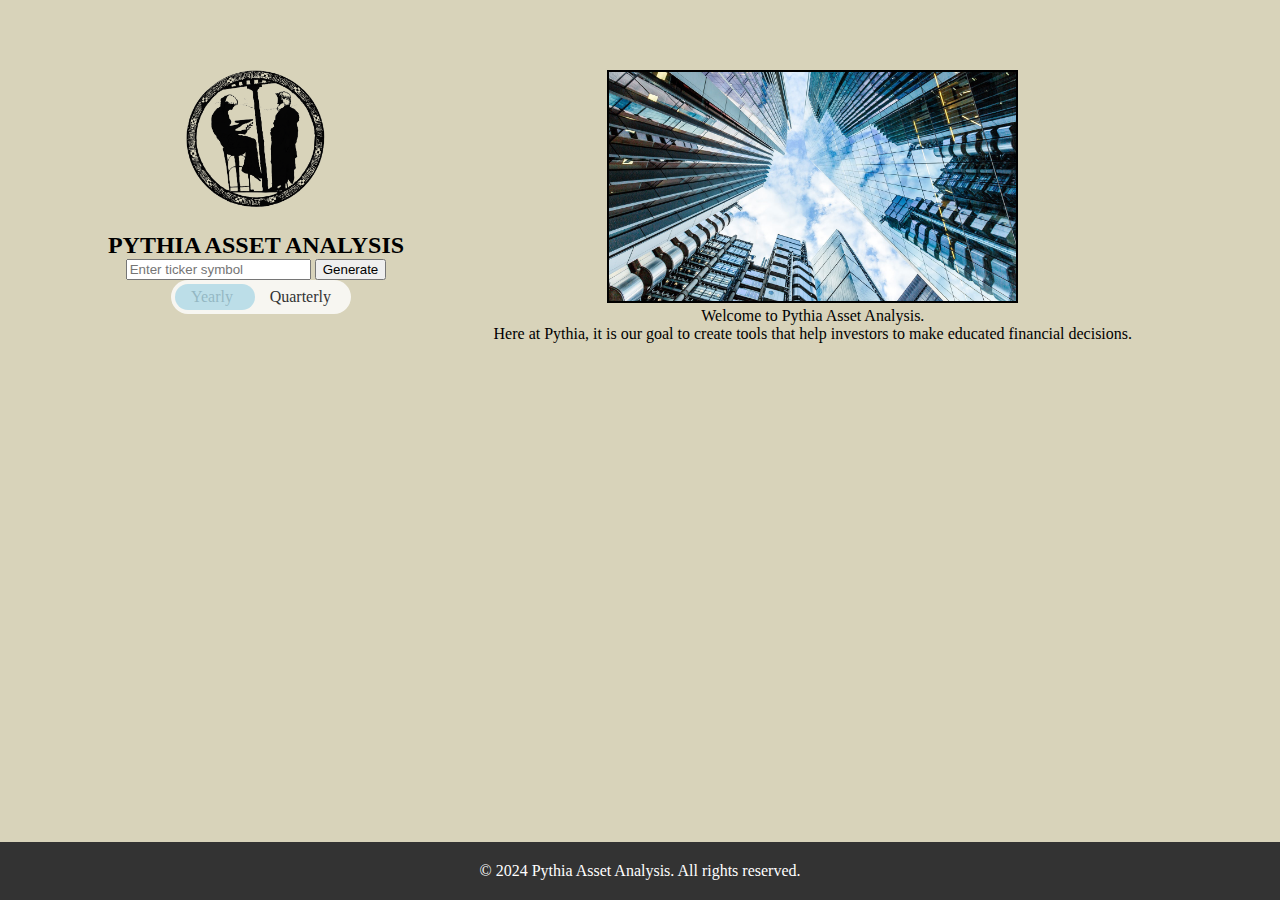
<file: index.html>
<!DOCTYPE html>
<html lang="en">
<head>
<meta charset="UTF-8">
<meta name="viewport" content="width=device-width, initial-scale=1.0, maximum-scale=1.0,user-scalable=no">
<title>PYTHIA ASSET ANALYSIS</title>
<link rel="stylesheet" href="styles.css">
</head>
<body>
    <div class="base-container">
        <div class="sidebar">
            <img id="image" src="logo.png">
            <div id="title">Pythia Asset Analysis</div>
            <form id="tickerForm">
            <input type="text" id="ticker" placeholder="Enter ticker symbol">
            <button type="submit"> Generate </button>
            </form>    
            <div id="compare-button"></div>
            <div class="slider-container">
                <label class="switch">
                    <input type="checkbox" id="timeframeSwitch">
                    <span class="slider round">
                        <span class="slider-label slider-label-left">Yearly</span>
                        <span class="slider-label slider-label-right">Quarterly</span>
                    </span>
                </label>
            </div>
            <div class="dropdown"> </div>
        </div>
        <div class="content">
            <div id="company-title"></div>
            <div id="summary"></div>
            <div id="output-container"></div>
            <div id="graphics">
                <img id="image2" src="markets.png"> 
                <div id="website-description"> </div>
                </div>
        </div>
    </div>
    <div id="customAlertOverlay" onclick="closeCustomAlert()"></div>
    <div id="customAlertBox">
        <h2 id="customAlertHeader"></h2>
        <pre id="customAlertContent"></pre>
    </div>
    <script src="website_description.js"></script>
    <script src="tableMake.js"> </script>
    <footer>
        &copy; 2024 Pythia Asset Analysis. All rights reserved.
    </footer>
</body>
</html>
</file>
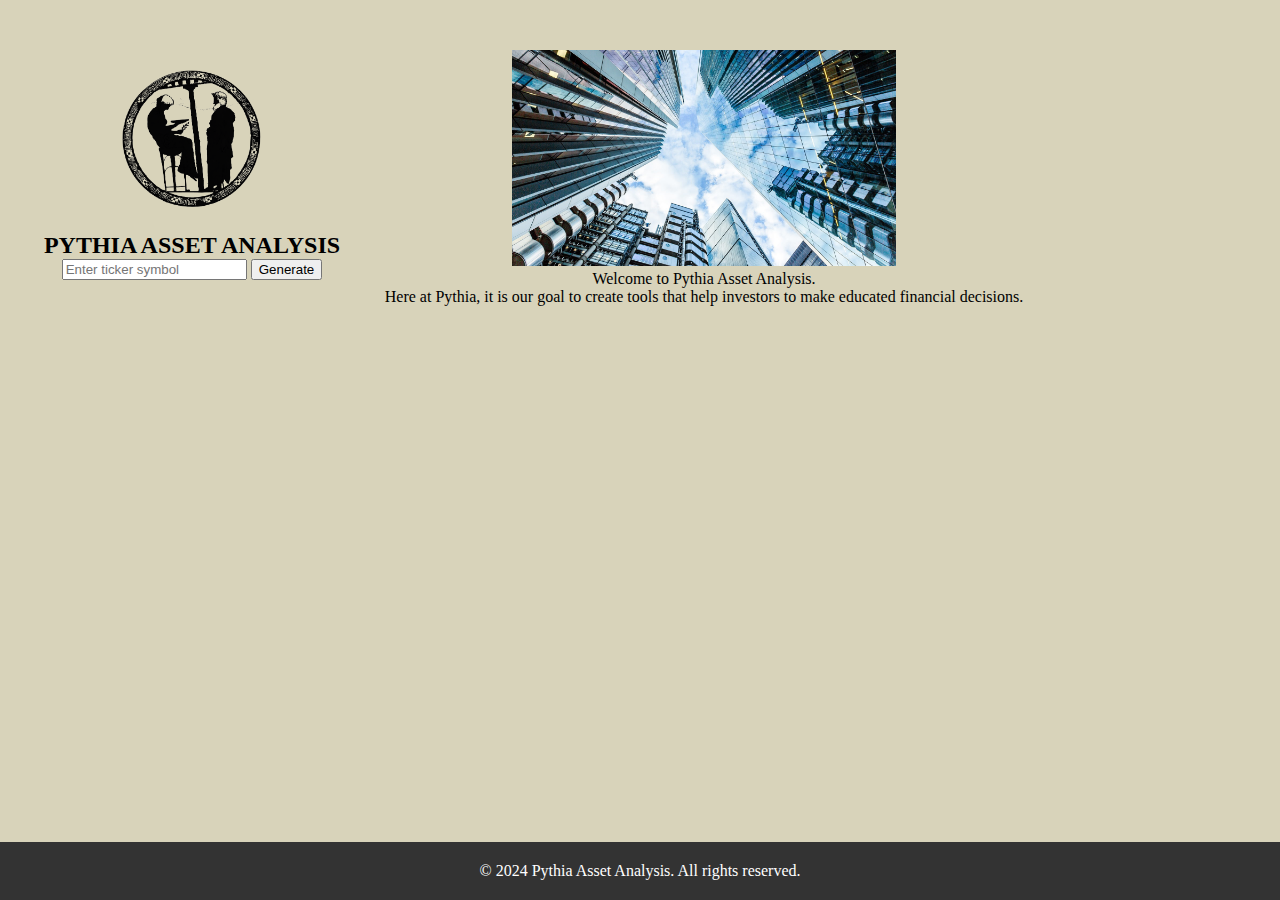
<file: mainPage.html>
<!DOCTYPE html>
<html lang="en">
<head>
<meta charset="UTF-8">
<meta name="viewport" content="width=device-width, initial-scale=1.0">
<title>PYTHIA ASSET ANALYSIS</title>
<style>
    body {
        font-family: 'Times New Roman', Times, serif, sans-serif;
        text-align: center;
        background-color: rgb(216, 211, 186); 
        margin: 0; 
        padding: 0; 
        display: flex; 
        flex-direction: column; 
        min-height: 100vh; 
    }
    #title {
        font-size: 24px;
        margin-top: 20px;
        text-transform: uppercase;
        font-weight: bold;
    }
    #website-description {
        font-size: 16px;
        margin-top: auto;
        text-align: center; 
        margin-bottom: 20px;
    }
    #tickerInput {
        margin-top: 20px;
        padding: 5px;
        font-size: 16px;
        width: 145px;
        margin-left: auto;
        margin-right: auto;
    }
    #image {
        margin-top: 70px;
        margin-right: auto;
        margin-left: auto;
        width: 140px;
    }
    #image2 {
        width: 60%;
    }
    footer {
        margin-top: auto; 
        background-color: #333; 
        color: #fff; 
        padding: 20px; 
    }
    .output {
        justify-content: center;
        margin: auto;
        overflow-x: auto; /* Enable horizontal scrolling */
        max-width: 100%;
    }
    .table {
        justify-content: center;
        text-align: center;
        margin: auto;
        overflow-x: auto; /* Enable horizontal scrolling */
        width:auto
    }
    .table-caption {
        font-size: 30px;
        font-weight: bold;
        }
    #company-title {
        margin-right: auto;
        margin-left: auto;
        font-size: 30px;
        font-weight: bold;
        text-decoration: underline;
    }
    #summaryBox {
        width: auto;
        border: 1px solid #000000; /* Border style */
        padding: 20px; /* Padding inside the box */
        margin: 10px auto; /* Margin around the box */
        background-color: #e5e5ec;
    }
    .base-container {
    display: flex; /* Use flexbox layout */
    }

    .content {
        flex: 1; /* Take up remaining space */
        margin-top: 50px;
        margin-bottom: 50px;
        padding-right: 20%;
    }

    .sidebar {
        width: 30%;
    /* Add styles for the sidebar */
    }
    .table-separator {
    margin-bottom: 20px; /* Adjust the margin to your desired spacing */
    }
    table {
        width: 100%; /* Make the table take up 100% of the container's width */
        border-collapse: collapse; /* Collapse borders for better appearance */
        position: relative;
    }
    th, td {
        border: 1px solid #ccc; /* Add borders for visualization */
        padding: 8px; /* Add padding for spacing */
    }
    th:first-child,
    td:first-child {
        position: sticky; /* Make the first column sticky */
        left: 0; /* Stick to the left edge of the container */
        background-color: #f2f2f2; /* Add background color for better visibility */
        z-index: 1; /* Ensure it stays above other cells */
    }
    .categories-buttons {
        display: none;
    }
    .categories-dropdown {
        display: none;
    }

    /* Show the dropdown content when the 'active' class is applied */
    .categories-dropdown.active {
        display: block;
    }
    @media only screen and (max-width: 600px) {
    .base-container {
        flex-direction: column;
    }
    
    .content, .sidebar {
        width: 100%; /* Take up the full width */
    }
    #image2 {
        width:0px;
    }
    #summaryBox {
    width: 80%;
    font-size: 11px;
    }
    .output {
        justify-content: center;
        overflow-x: auto; /* Enable horizontal scrolling */
        max-width: 85%;
    }
    .table-caption {
        position: sticky; /* Make the first column sticky */
        top: 0; /* Stick to the left edge of the container */
        left:0;
        font-size: 20px;
        font-weight: bold;
    }
        /* Initially hide the dropdown content */
}
</style>
</head>
<body>
    <div class="base-container">
        <div class="sidebar">
            <img id="image" src="logo.png">
            <div id="title">Pythia Asset Analysis</div>
            <form id="tickerForm">
            <input type="text" id="ticker" placeholder="Enter ticker symbol">
            <button type="submit"> Generate </button>
            </form>    
            <div id="compare-button"></div>
        </div>
        <div class="content">
            <div id="company-title"></div>
            <div id="summary"></div>
            <div id="output-container"></div>
                <img id="image2" src="markets.png">
                <div id="website-description"> </div>
        </div>
    </div>
    <script src="website_description.js"></script>
    <script src="tableMake.js"> </script>
    <footer>
        &copy; 2024 Pythia Asset Analysis. All rights reserved.
    </footer>
</body>
</html>
</file>
<file: styles.css>
body {
    font-family: 'Times New Roman', Times, serif, sans-serif;
    text-align: center;
    background-color: rgb(216, 211, 186); 
    margin: 0; 
    padding: 0; 
    display: flex; 
    flex-direction: column; 
    min-height: 100vh; 

}

#title {
    font-size: 24px;
    margin-top: 20px;
    text-transform: uppercase;
    font-weight: bold;
}

#website-description {
    font-size: 16px;
    margin-top: auto;
    text-align: center; 
    margin-bottom: 20px;
}

#tickerInput {
    margin-top: 20px;
    padding: 5px;
    font-size: 16px;
    width: 145px;
    margin-left: auto;
    margin-right: auto;
}

#image {
    margin-top: 70px;
    margin-right: auto;
    margin-left: auto;
    width: 140px;
}

#image2 {
    width: 60%;
    border: 2px solid #000000;
}

footer {
    margin-top: auto; 
    background-color: #333; 
    color: #fff; 
    padding: 20px; 
}

.output {
    justify-content: center;
    margin: auto;
    overflow-x: auto; /* Enable horizontal scrolling */
    max-width: 90%;
}

.table {
    justify-content: center;
    text-align: center;
    margin: auto;
    overflow-x: auto; /* Enable horizontal scrolling */
    width:auto;
    max-width:80%;
}

.table-caption {
    font-size: 30px;
    font-weight: bold;
}

#company-title {
    margin-right: auto;
    margin-left: auto;
    font-size: 30px;
    font-weight: bold;
    text-decoration: underline;
}

#summaryBox {
    width: auto;
    border: 1px solid #000000; /* Border style */
    padding: 20px; /* Padding inside the box */
    margin: 10px auto; /* Margin around the box */
    background-color: #e5e5ec;
}

.base-container {
    display: flex; /* Use flexbox layout */
    flex-grow: 1; /* Expand to fill available space */
    justify-content: flex-start; /* Align content to the left */
}

.content {
    flex: 1; /* Take up remaining space */
    margin-top: 70px;
    margin-bottom: 50px;
    padding-right:10%;
    padding-left:2%;
    max-width:60%;
}

.sidebar {
    width: 30%;
    margin-left:5%;
    max-width: 452px;
}

#tickerFormContainer, #compareButtonContainer {
    margin-bottom: 20px; /* Add some space between elements */
}

.table-separator {
    margin-bottom: 20px; /* Adjust the margin to your desired spacing */
}

table {
    width: 100%; /* Make the table take up 100% of the container's width */
    border-collapse: collapse; /* Collapse borders for better appearance */
    position: relative;
}

th, td {
    border: 1px solid #ccc; /* Add borders for visualization */
    padding: 8px; /* Add padding for spacing */
}

th:first-child,
td:first-child {
    position: sticky; /* Make the first column sticky */
    left: 0; /* Stick to the left edge of the container */
    background-color: #f2f2f2; /* Add background color for better visibility */
    z-index: 1; /* Ensure it stays above other cells */
}
.switch {
    position: relative;
    display: inline-block;
    width: 180px; /* Increase width to provide more room for the text */
    height: 34px;
    margin-left: 10px;
}

.switch input {
    opacity: 0;
    width: 0;
    height: 0;
}

.slider {
    position: absolute;
    cursor: pointer;
    top: 0;
    left: 0;
    right: 0;
    bottom: 0;
    background-color: rgba(255, 255, 255, 0.8); /* White with transparency */
    transition: .4s;
    border-radius: 34px;
    display: flex;
    align-items: center;
    justify-content: space-between;
    padding: 0 20px; /* Increase padding for more space */
    box-sizing: border-box;
    color: #333; /* Text color */
}

.slider:before {
    position: absolute;
    content: "";
    height: 26px;
    width: 80px; /* Increase width to match the increased switch width */
    left: 4px;
    bottom: 4px;
    background-color: rgba(173, 216, 230, 0.8); /* Light blue with transparency */
    transition: .4s;
    border-radius: 30px;
    z-index: 1; /* Ensure it's above the text */
}

.slider .slider-text {
    font-size: 14px; /* Adjust font size if needed */
    position: relative; /* Ensure z-index works */
    z-index: 2; /* Ensure it's above the moving part of the button */
    color: #000000; /* Text color */
}

input:checked + .slider:before {
    transform: translateX(80px); /* Adjust translation to match the new width */
}

.slider .slider-text {
    font-size: 14px; /* Adjust font size if needed */
}


.dropdown-title {
    display: inline-block;
    padding: 10px 20px;
    background-color: #f1f1f1;
    color: #333;
    cursor: pointer;
    position: relative; /* Ensure position is relative for pseudo-element */
    text-align: center;
}
.dropdown-menu {
    display: none;
    position: absolute;
    background-color: #f9f9f9;
    min-width: 160px;
    box-shadow: 0 8px 16px 0 rgba(0,0,0,0.2);
    z-index: 2; /* Set a higher z-index value */
}

/* Define styles for dropdown items */
.dropdown-item {
    padding: 12px 16px;
    text-decoration: none;
    color: black;
    display: block;
}
/* Modal styles */
#customAlertOverlay {
    display: none;
    position: fixed;
    top: 0;
    left: 0;
    width: 100%;
    height: 100%;
    background-color: rgba(0, 0, 0, 0.5);
    z-index: 999;
}

#customAlertBox {
    display: none;
    position: fixed;
    top: 50%;
    left: 50%;
    transform: translate(-50%, -50%);
    background-color: white;
    padding: 20px;
    box-shadow: 0 0 10px rgba(0, 0, 0, 0.5);
    z-index: 1000;
    max-width: 80%; /* Ensure the box does not exceed 80% of the viewport width */
    max-height: 80%; /* Ensure the box does not exceed 80% of the viewport height */
    overflow: auto; /* Enable scrolling if the content is too large */
}

#customAlertBox h2 {
    margin-top: 0;
}

#customAlertBox pre {
    margin-bottom: 10px;
    white-space: pre-wrap; /* Wrap text within the pre element */
    word-wrap: break-word; /* Break long words to fit the container */
}
/* Media queries for responsiveness */
@media only screen and (max-width: 600px) {
    html, body {
        width: 100%;
        height: 100%;
        overflow: hidden;
    }
    body {
        position: fixed;
        overflow-y: scroll;
    }
    .base-container {
        flex-direction: column;
    }
    .content {
        margin-top: 50px;
        margin-bottom: 50px;
        padding-right:0%;
        padding-left:0%;
        max-width:100%;
    } 
    .sidebar {
        width: 100%; /* Take up the full width */
        margin-left: 0%;
        max-width:100%;
    }
    #image2 {
        width:0px;
        border: 0px solid #000000;
    }
    #summaryBox {
        max-width: 98%;
        font-size: 11px;
    }
    .output {
        justify-content: center;
        overflow-x: auto; /* Enable horizontal scrolling */
        max-width: 98%;
    }
    .table-caption {
        position: sticky; /* Make the first column sticky */
        top: 0; /* Stick to the left edge of the container */
        left:0;
        font-size: 20px;
        font-weight: bold;
    }
    table {
        width: 100%; /* Make the table take up 100% of the container's width */
        border-collapse: collapse; /* Collapse borders for better appearance */
        position: relative;
        font-size: small;
    }
    th, td {
        border: 1px solid #ccc; /* Add borders for visualization */
    }
    #customAlertBox {
        width: 100%;
        height: auto; /* Adjust height as needed */
        max-width: 90%; /* Override default max-width for mobile */
        max-height: 100%; /* Override default max-height for mobile */
        transform: translate(0, 0); /* Remove centering transform */
        top: 30%;
        left: 0;
        right: 0; /* Make sure it takes full width */
        margin: 0 auto; /* Center horizontally */
    }

    #customAlertBox pre {
        max-height: calc(100% - 60px); /* Ensure the pre element does not overflow the box */
    }
}
</file>
